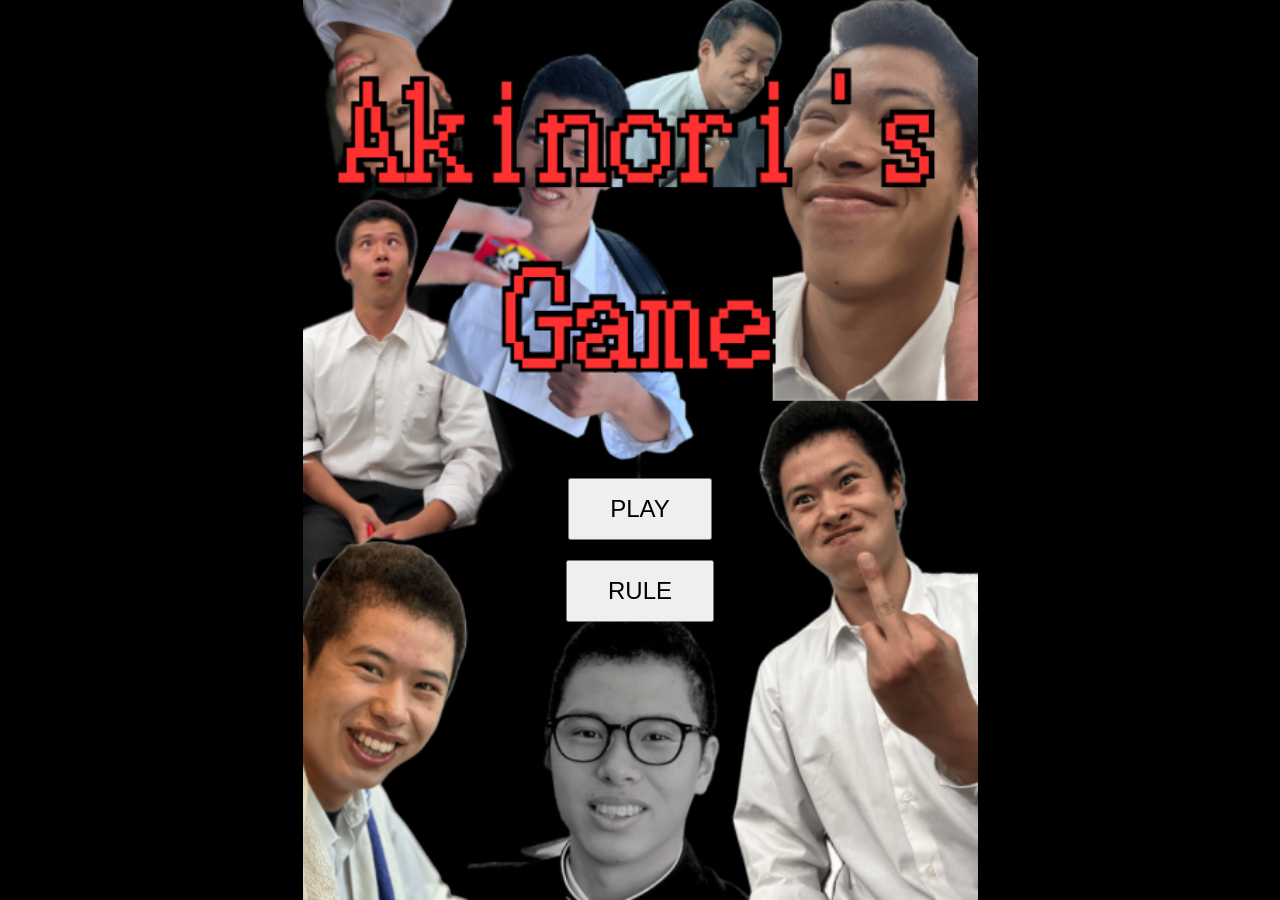
<file: index.html>
<!DOCTYPE html>
<html lang="ja">
<head>
  <meta charset="UTF-8" />
  <title>Akinori's game</title>
  <link rel="stylesheet" href="style.css" />
</head>
<body class="title">
  <div class="menu">
    <button id="playBtn">PLAY</button>
    <button id="ruleBtn">RULE</button>
  </div>

  <script src="index.js"></script>
</body>
</html>
</file>
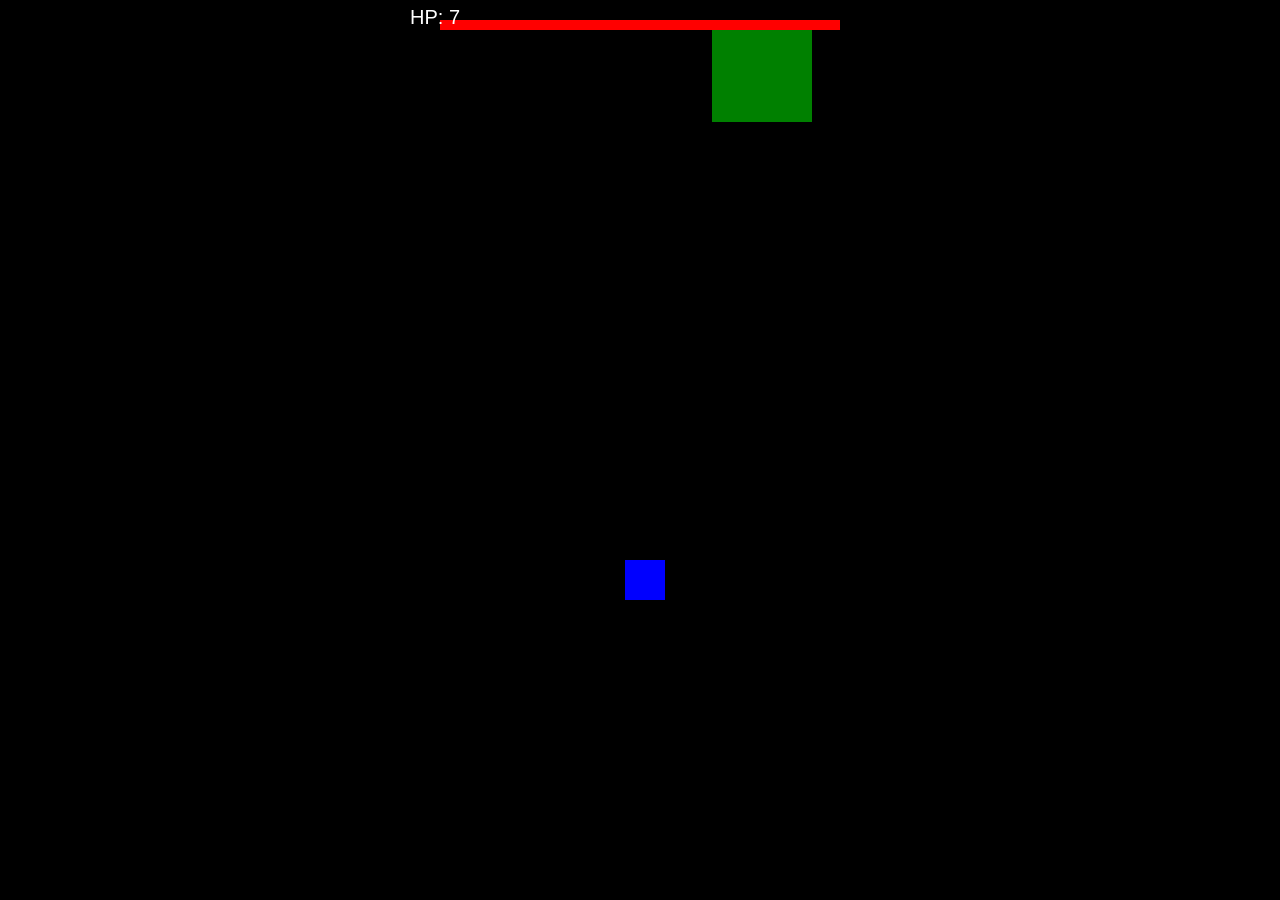
<file: game.html>
<!DOCTYPE html>
<html lang="ja">
<head>
  <meta charset="UTF-8" />
  <title>Game</title>
  <link rel="stylesheet" href="style.css" />
</head>
<body>
  <canvas id="game" width="480" height="640"></canvas>
  <script src="game.js"></script>
</body>
</html>
</file>
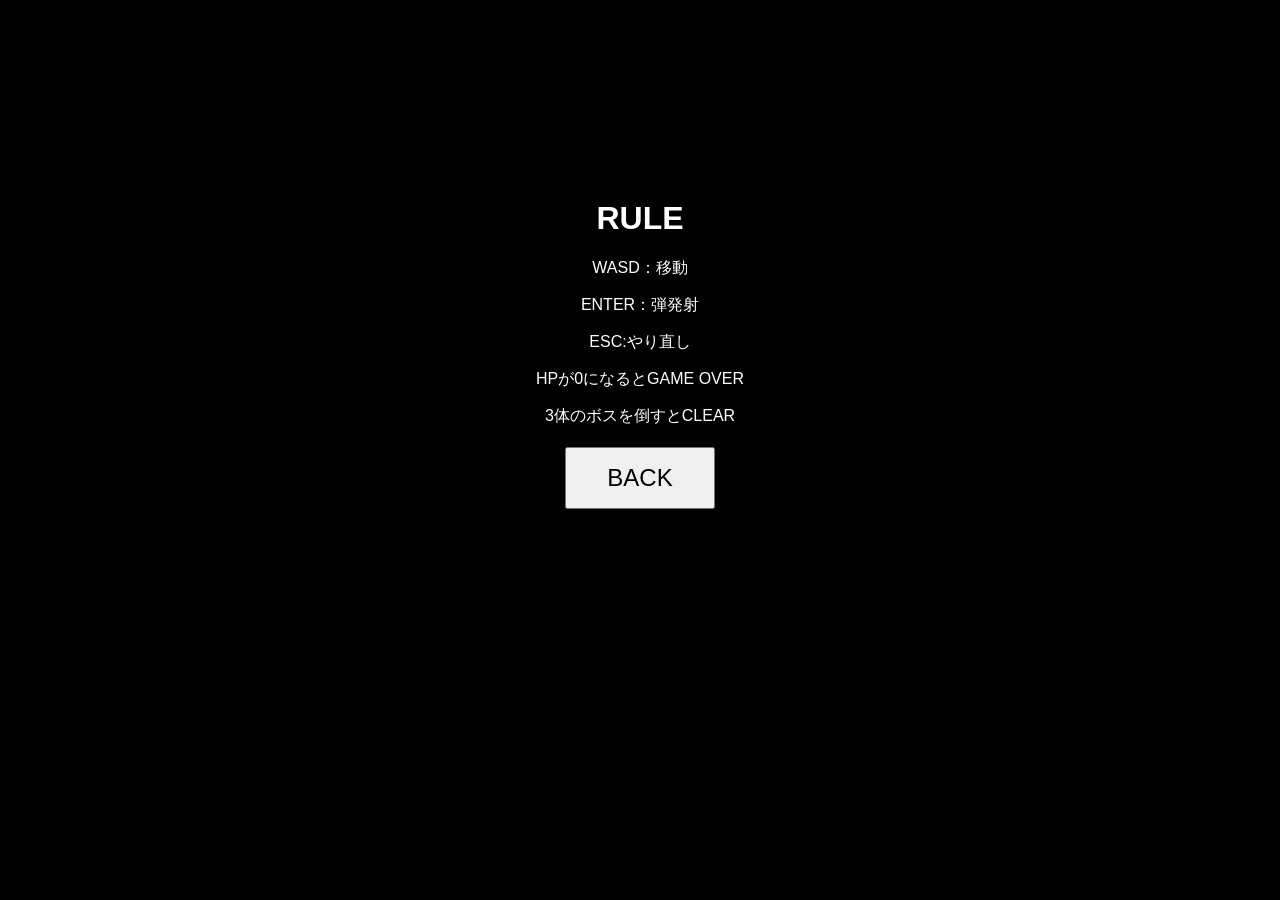
<file: rule.html>
<!DOCTYPE html>
<html lang="ja">
<head>
  <meta charset="UTF-8" />
  <title>RULE</title>
  <link rel="stylesheet" href="style.css" />
</head>
<body>
  <div class="menu">
    <h1>RULE</h1>
    <p>WASD：移動</p>
    <p>ENTER：弾発射</p>
    <p>ESC:やり直し</p>
    <p>HPが0になるとGAME OVER</p>
    <p>3体のボスを倒すとCLEAR</p>
    

    <button onclick="location.href='index.html'">BACK</button>
  </div>
</body>
</html>
</file>
<file: style.css>
body{
  margin:0;
  background:black;
  color:white;
  font-family:Arial, Helvetica, sans-serif;
  text-align:center;
}

.menu{
  margin-top:200px;
}

.title{
  height:100vh;
  background:url("title.png") no-repeat center center;
  background-size:auto 100vh; /* ← 縦だけ画面サイズ */
  background-color:black;
  display:flex;
  justify-content:center;
  align-items:center;
}

button{
  display:block;
  margin:20px auto;
  padding:15px 40px;
  font-size:24px;
  cursor:pointer;
}

.center{
  display:flex;
  justify-content:center;
  align-items:center;
  height:100vh;
  text-align:center;
}

canvas{
  display:block;
  margin:auto;
  background:black;
}
</file>
